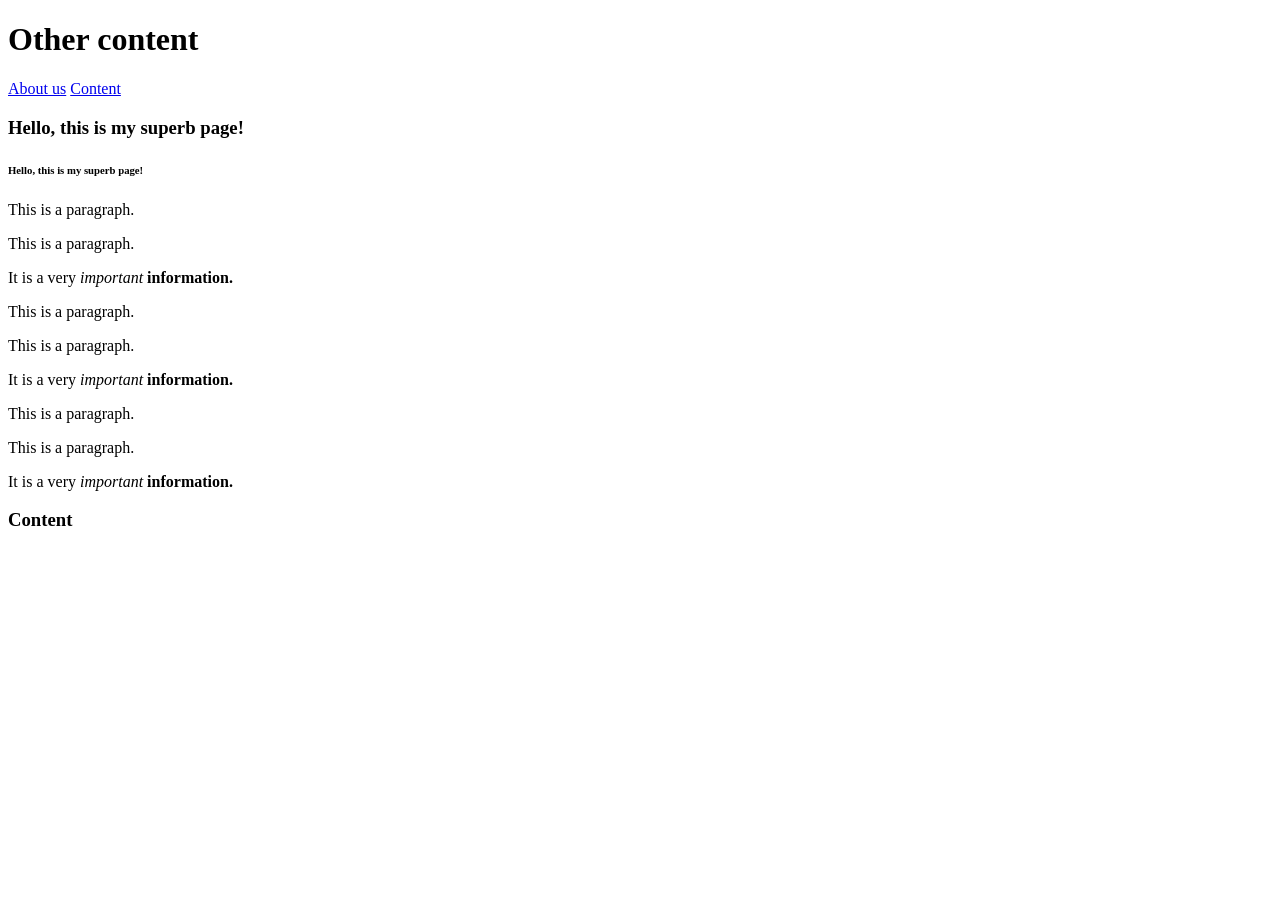
<file: index.html>
<!DOCTYPE html>
<html lang="en">
<head>
    <meta charset="UTF-8">
    <meta http-equiv="X-UA-Compatible" content="IE=edge">
    <meta name="viewport" content="width=device-width, initial-scale=1.0">
    <title>Ez egy szuper oldal</title>
</head>
<body>
    <h1>
       Other content
    </h1>
    <a href="about.html">About us</a>
    <a href="#content">Content</a>  
    <h3>
        Hello, this is my superb page!
    </h3>
    <h6>
        Hello, this is my superb page!
    </h6>
    <p>
        This is a paragraph.
     </p>
     <p> 
         This is a paragraph.
     </p>
     <p>It is a very <i>important</i> <b>information.</b></p>
     <p>
        This is a paragraph.
     </p>
     <p> 
         This is a paragraph.
     </p>
     <p>It is a very <i>important</i> <b>information.</b></p>
     <p>
        This is a paragraph.
     </p>
     <p> 
         This is a paragraph.
     </p>
     <p>It is a very <i>important</i> <b>information.</b></p>
     <h3 id="content">Content</h3> 
</body>
</html>
</file>
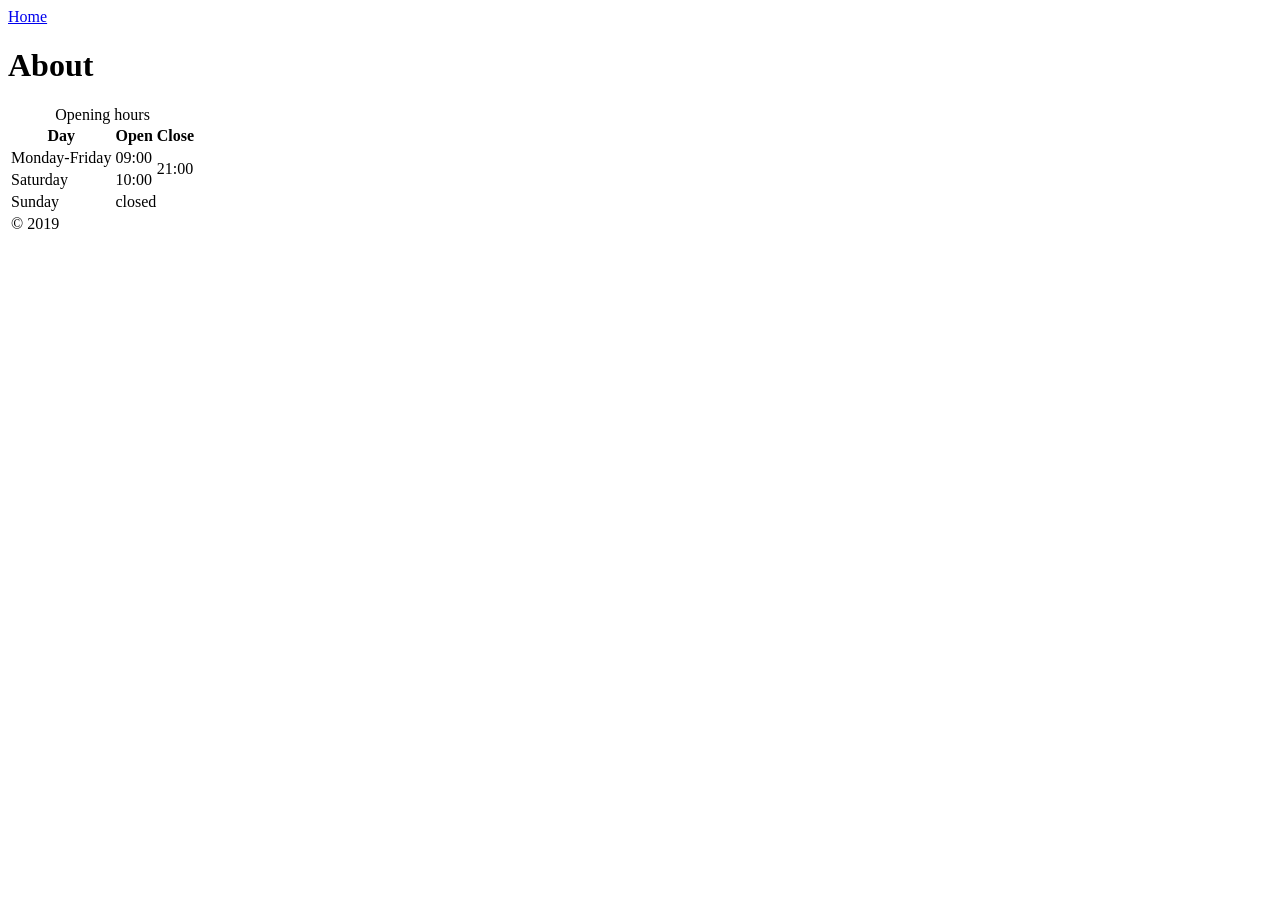
<file: about.html>
<!DOCTYPE html>
<html lang="en">

<head>
    <meta charset="UTF-8">
    <meta http-equiv="X-UA-Compatible" content="IE=edge">
    <meta name="viewport" content="width=device-width, initial-scale=1.0">
    <title>About us</title>
</head>

<body>
    <a href="index.html">Home</a>


    <h1>About</h1>

    <table>
        <caption>Opening hours</caption>
        <thead>
            <tr>
                <th>Day</th>
                <th>Open</th>
                <th>Close</th>
            </tr>
        </thead>
        <tbody>
            <tr>
                <td>Monday-Friday</td>
                <td>09:00</td>
                <td rowspan="2">21:00</td>
            </tr>
            <tr>
                <td>Saturday</td>
                <td>10:00</td>
            </tr>
            <tr>
                <td>Sunday</td>
                <td colspan="2">closed</td>
            </tr>
        </tbody>
        <tfoot>
            <tr>
                <td colspan="3">
                    &copy; 2019
                </td>
            </tr>
        </tfoot>
    </table>
</body>

</html>
</file>
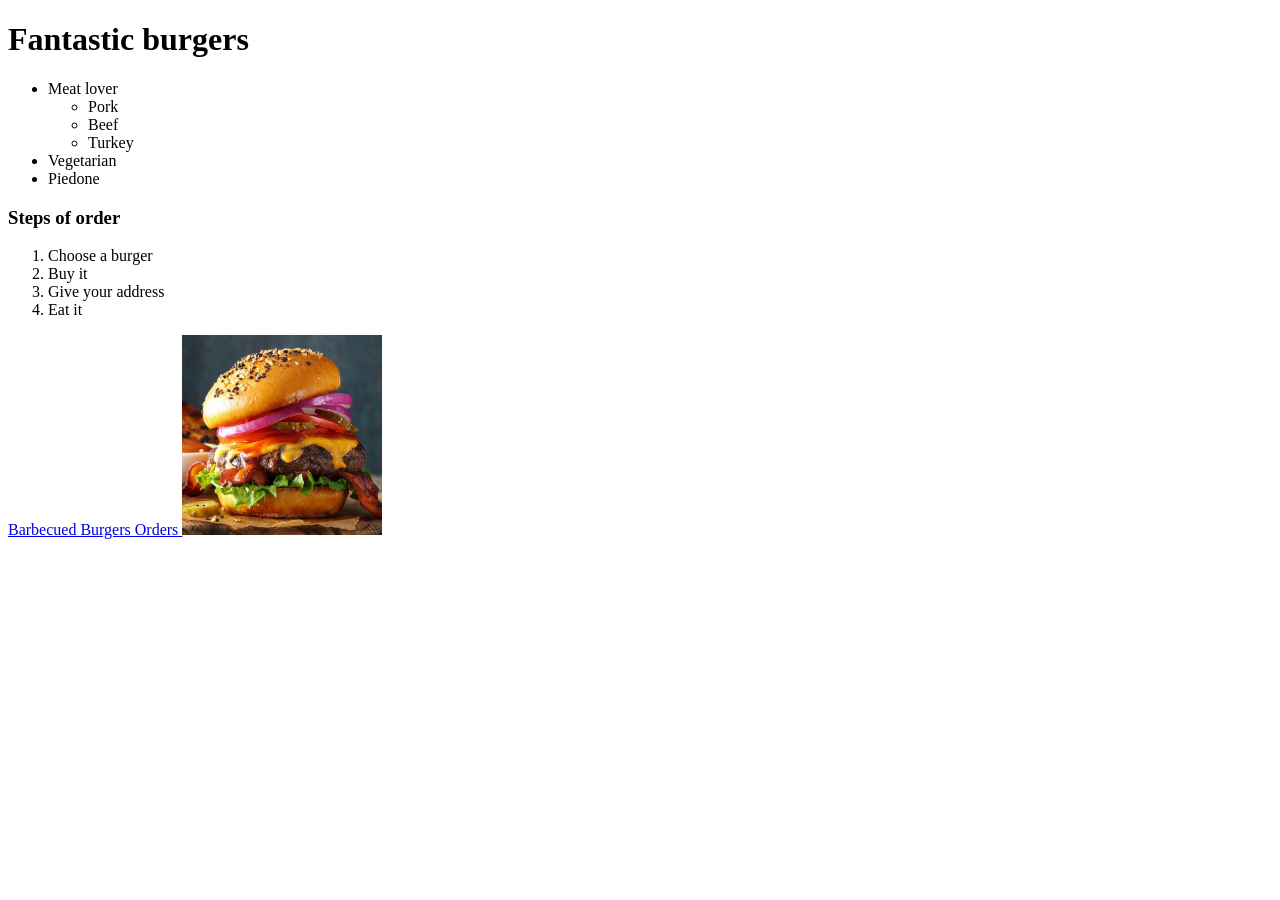
<file: list.html>
<!DOCTYPE html>
<html lang="en">
<head>
    <meta charset="UTF-8">
    <meta http-equiv="X-UA-Compatible" content="IE=edge">
    <meta name="viewport" content="width=, initial-scale=1.0">
    <title>Document</title>
</head>
<body>
    <h1>Fantastic burgers</h1>
    <ul>
        <li>Meat lover</li>
        <ul>
            <li>Pork</li>
            <li>Beef</li>
            <li>Turkey</li>
        </ul>
        <li>Vegetarian</li>
        <li>Piedone</li>
    </ul>

    <h3>Steps of order</h3>
    <ol>
        <li>Choose a burger</li>
        <li>Buy it</li>
        <li>Give your address</li>
        <li>Eat it</li>
    </ol>
    <a href="https://www.tasteofhome.com/recipes/barbecued-burgers/">
        Barbecued Burgers
        </a>
    <a href="/pages/orders.html">Orders
        </a>
    <a href="https://www.tasteofhome.com/recipes/barbecued-burgers/">
        <img src="burger.jpg" width=200 alt="tasty burger">    
    </a>
        
    
</body>
</html>
</file>
